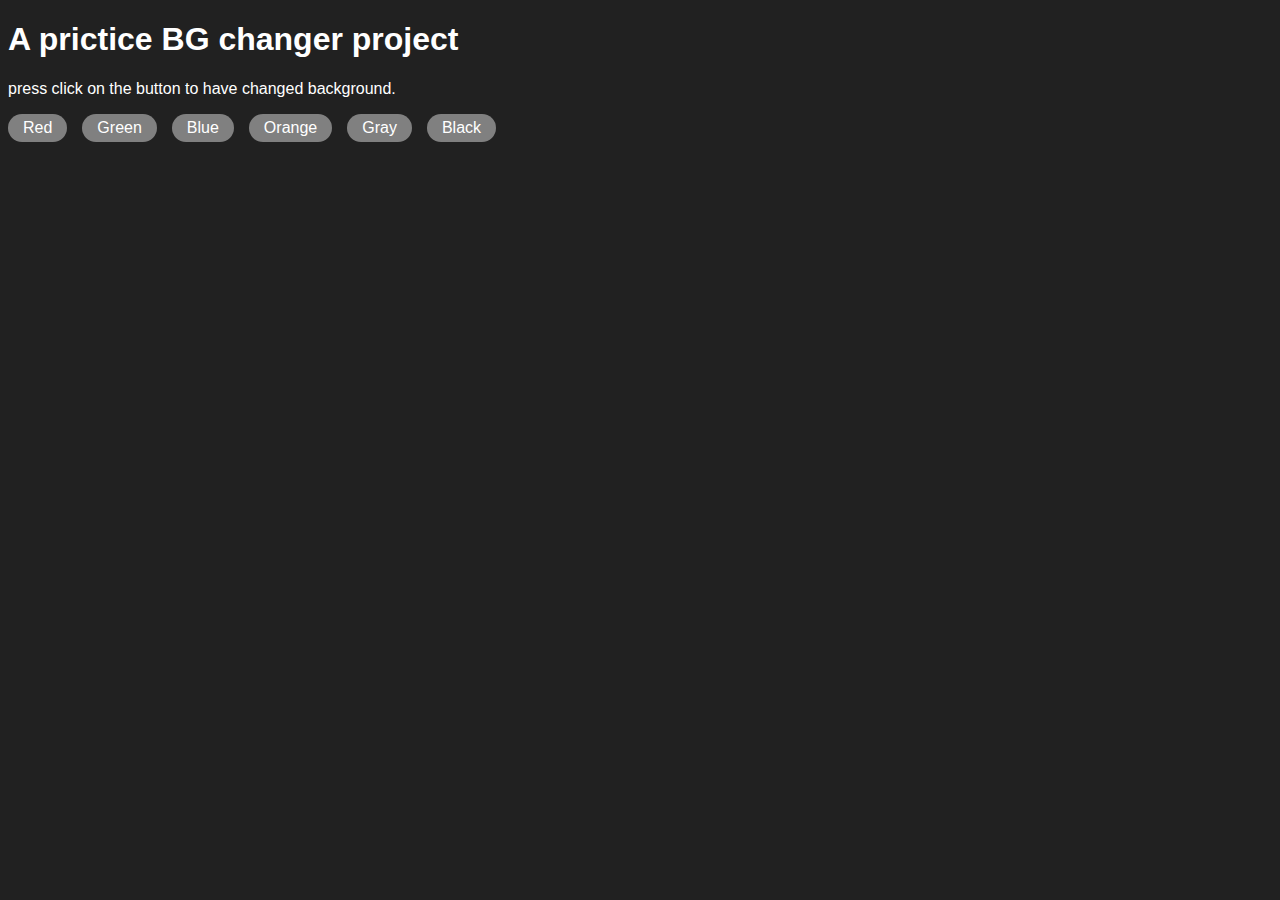
<file: 08_projects/01_BGColorChanger/index.html>
<!DOCTYPE html>
<html lang="en">

<head>
    <meta charset="UTF-8">
    <meta name="viewport" content="width=device-width, initial-scale=1.0">
    <title>BG Changer</title>

    <link rel="stylesheet" href="./style.css">
</head>

<body>

    <div class="main">
        <h1>A prictice BG changer project</h1>

        <p>press click on the button to have changed background.</p>

        <div class="buttons">
            <div class="button" id="red">Red</div>
            <div class="button" id="green">Green</div>
            <div class="button" id="blue">Blue</div>
            <div class="button" id="orange">Orange</div>
            <div class="button" id="gray">Gray</div>
            <div class="button" id="black">Black</div>
        </div>
    </div>

</body>
<script src="./main.js"></script>

</html>
</file>
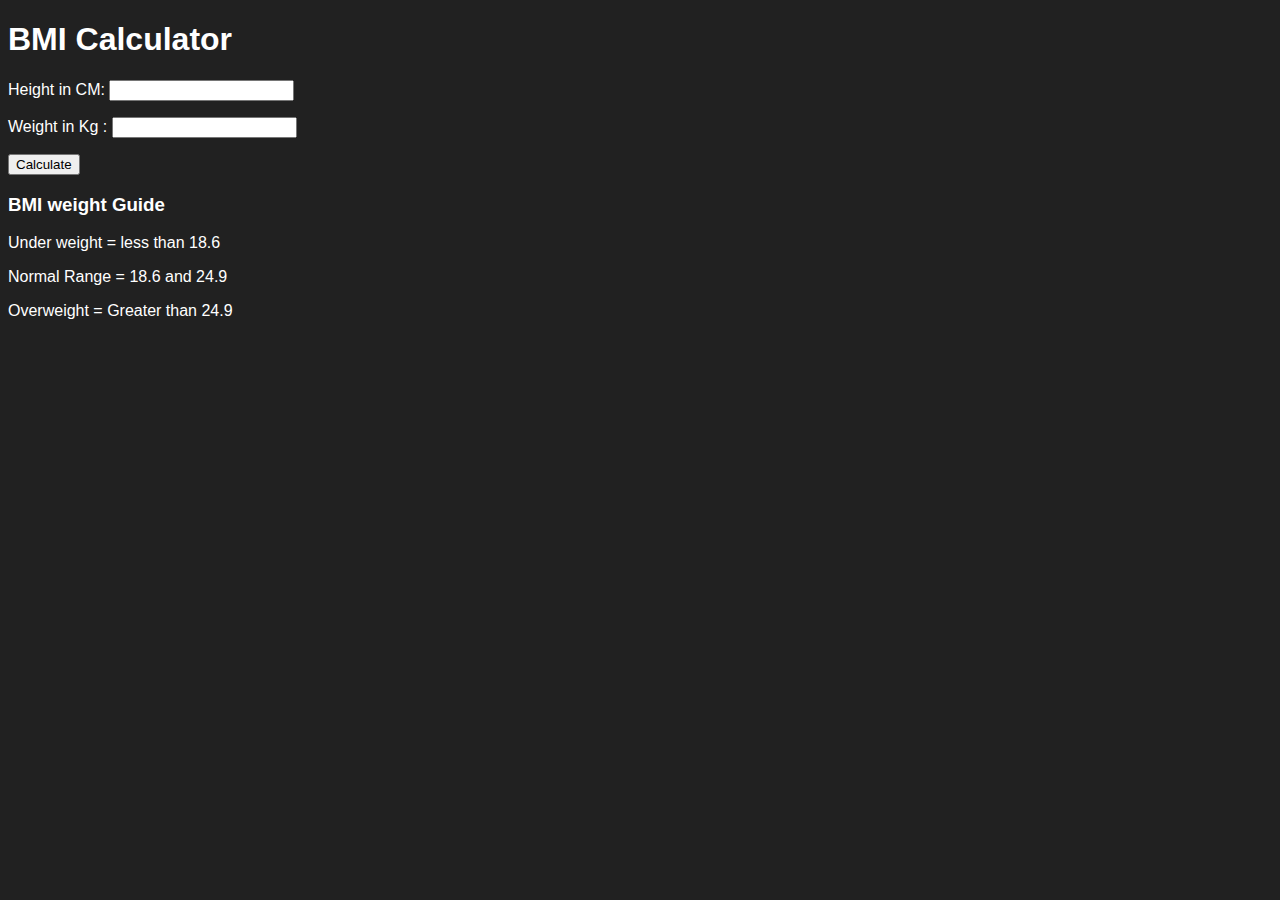
<file: 08_projects/02_BMICalculator/index.html>
<!DOCTYPE html>
<html lang="en">

<head>
    <meta charset="UTF-8">
    <meta name="viewport" content="width=device-width, initial-scale=1.0">
    <title>BMI Calculator</title>

    <link rel="stylesheet" href="./style.css">
</head>

<body>

    <div class="main">
        <h1>BMI Calculator</h1>
        <form>
            <p>
                <label>Height in CM: </label>
                <input type="text" name="" id="height">
            </p>
            <p>
                <label>Weight in Kg : </label>
                <input type="text" name="" id="weight">
            </p>
            <button>Calculate</button>
            <div id="results"></div>
            <div id="weight-guide">
                <h3>BMI weight Guide</h3>
                <p>Under weight = less than 18.6</p>
                <p>Normal Range = 18.6 and 24.9</p>
                <p>Overweight = Greater than 24.9</p>
            </div>
        </form>
    </div>

</body>
<script src="./main.js"></script>

</html>
</file>
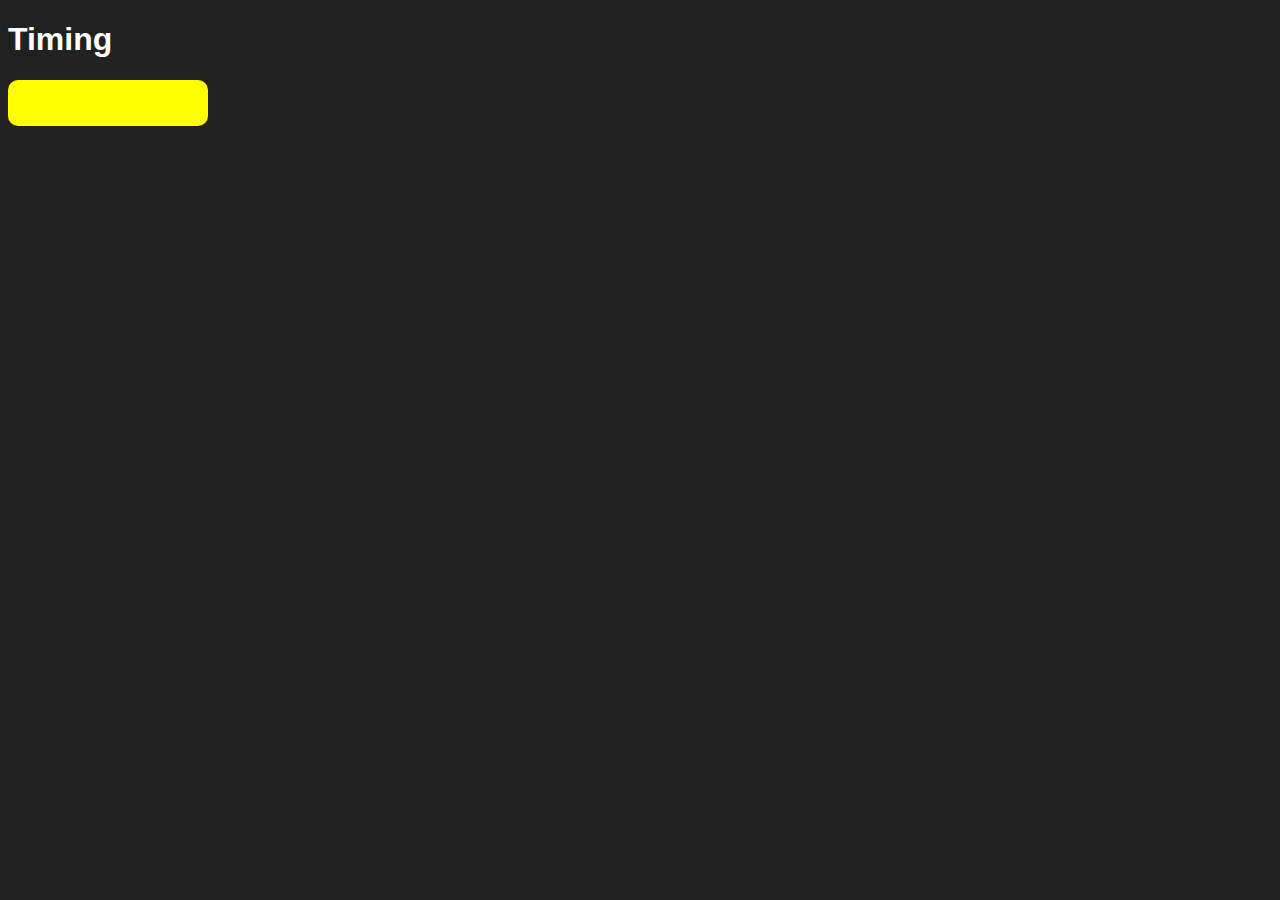
<file: 08_projects/03_timer/index.html>
<!DOCTYPE html>
<html lang="en">

<head>
    <meta charset="UTF-8">
    <meta name="viewport" content="width=device-width, initial-scale=1.0">
    <title>Timing</title>

    <link rel="stylesheet" href="./style.css">
</head>

<body>

    <div class="main">
        <h1>Timing</h1>
        <div class="time-bg">
            <p></p>
        </div>
    </div>

</body>
<script src="./main.js"></script>

</html>
</file>
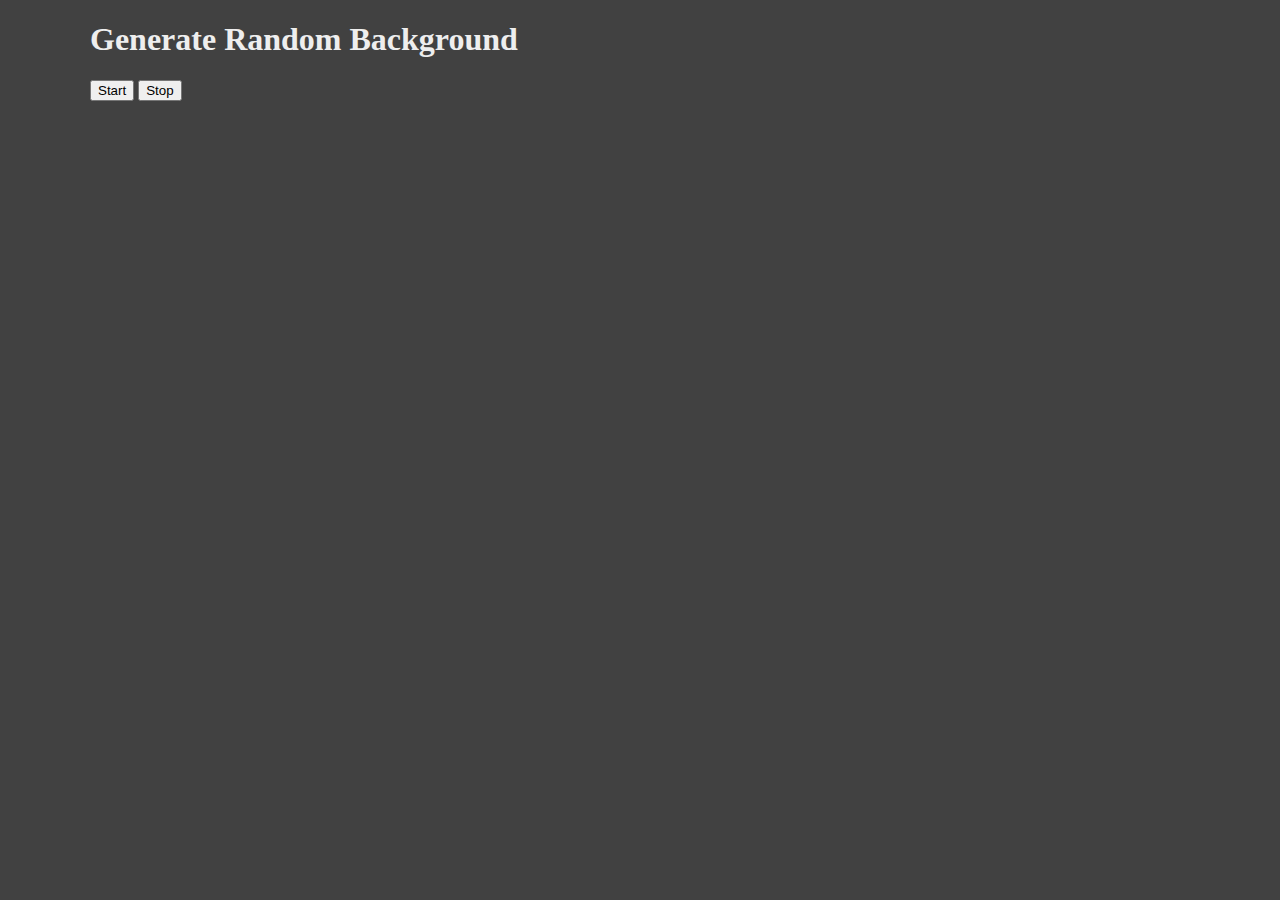
<file: 11_async_project/03_keyboard/index.html>
<!DOCTYPE html>
<html lang="en">
  <head>
    <meta charset="UTF-8" />
    <meta name="viewport" content="width=device-width, initial-scale=1.0" />
    <title>Generate Random Background</title>

    <link rel="stylesheet" href="./style.css" />
  </head>
  <body>
    <h1>Generate Random Background</h1>
    <button id="start">Start</button>
    <button id="stop">Stop</button>
  </body>
  <script src="./main.js"></script>
</html>
</file>
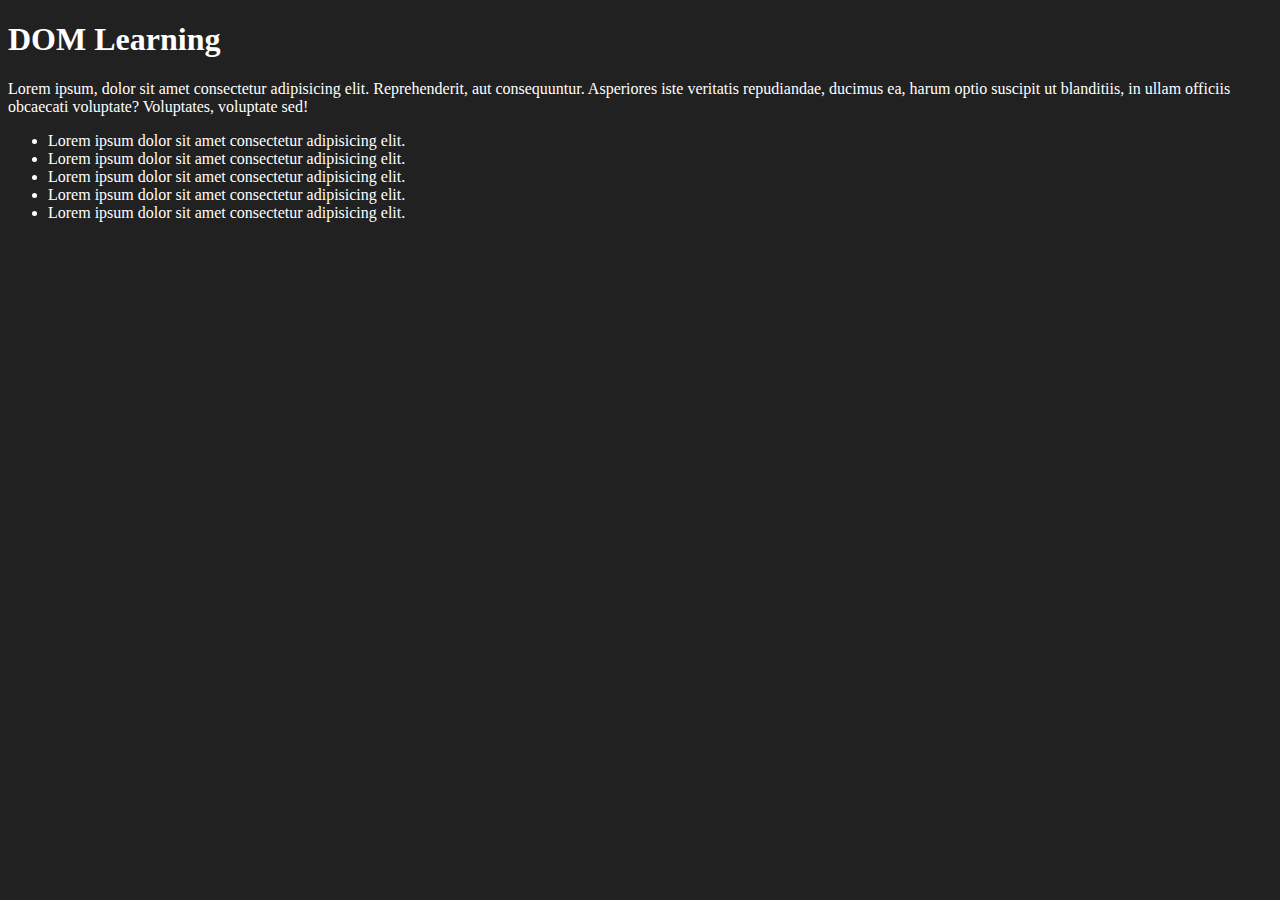
<file: 07_dom/01_dom.html>
<!DOCTYPE html>
<html lang="en">

<head>
    <meta charset="UTF-8">
    <meta name="viewport" content="width=device-width, initial-scale=1.0">
    <title>DOM Learning</title>
    <style>
        body {
            background: #212121;
            color: #fff;
        }
    </style>
</head>

<body class="bg-black">
    <div class="bg-black">
        <h1 class="heading" id="title">DOM Learning</h1>
        <p>Lorem ipsum, dolor sit amet consectetur adipisicing elit. Reprehenderit, aut consequuntur. Asperiores iste
            veritatis repudiandae, ducimus ea, harum optio suscipit ut blanditiis, in ullam officiis obcaecati
            voluptate? Voluptates, voluptate sed!</p>
    </div>


    <ul>
        <li>Lorem ipsum dolor sit amet consectetur adipisicing elit.</li>
        <li>Lorem ipsum dolor sit amet consectetur adipisicing elit.</li>
        <li>Lorem ipsum dolor sit amet consectetur adipisicing elit.</li>
        <li>Lorem ipsum dolor sit amet consectetur adipisicing elit.</li>
        <li>Lorem ipsum dolor sit amet consectetur adipisicing elit.</li>
    </ul>

</body>

</html>
</file>
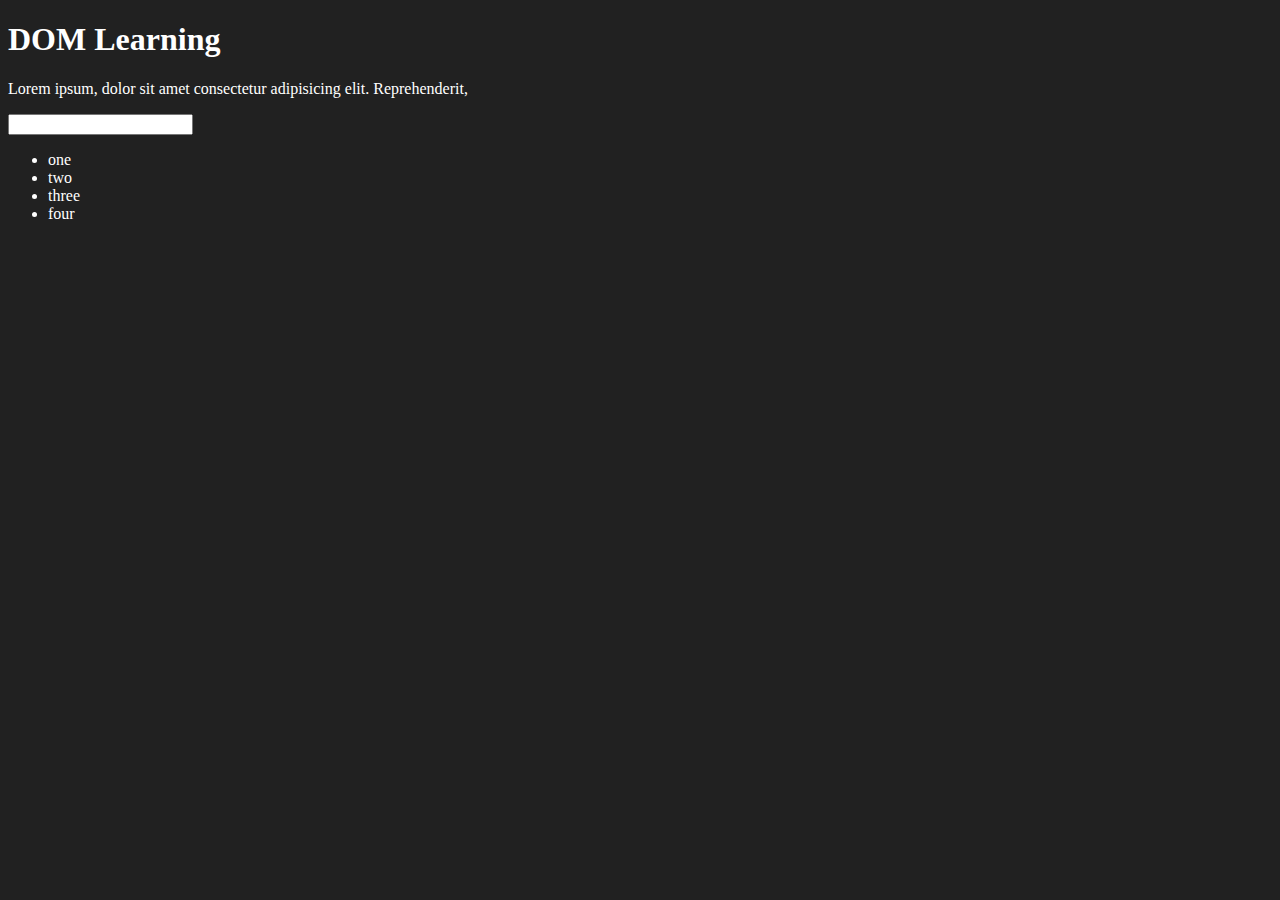
<file: 07_dom/02_dom.html>
<!DOCTYPE html>
<html lang="en">

<head>
  <meta charset="UTF-8" />

  <meta name="viewport" content="width=device-width, initial-scale=1.0" />

  <title>DOM Learning</title>

  <style>
    body {
      background: #212121;
      color: #fff;
    }
  </style>
</head>

<body class="bg-black">
  <div class="parent">
    <h1 class="heading" id="title">DOM Learning</h1>
    <p class="content">
      Lorem ipsum, dolor sit amet consectetur adipisicing elit. Reprehenderit,
      <span style="display: none">aut consequuntur.</span>
    </p>

    <input type="password" name="" id="">

    <ul>
      <li class="list-item">one</li>
      <li class="list-item">two</li>
      <li class="list-item">three</li>
      <li class="list-item">four</li>

    </ul>
  </div>

  <script>
    const title = document.getElementById("title");
    console.log(title);

    const content = document.querySelector(".content")
    console.log(content);

    console.log("InnerTEXT", content.innerText) // innerText  provide what is render/ display for browser

    console.log("textContent", content.textContent) // innerContent provide all the text available inside the selected tags.

    console.log("InnerHTML", content.innerHTML) // innerHTML provide including html tags

    const tempClassList = document.getElementsByClassName("list-item")

    console.log(tempClassList); // returned the HTMLCollection

    Array.from(tempClassList) // convert to array in order to run the looping.



  </script>
</body>

</html>
</file>
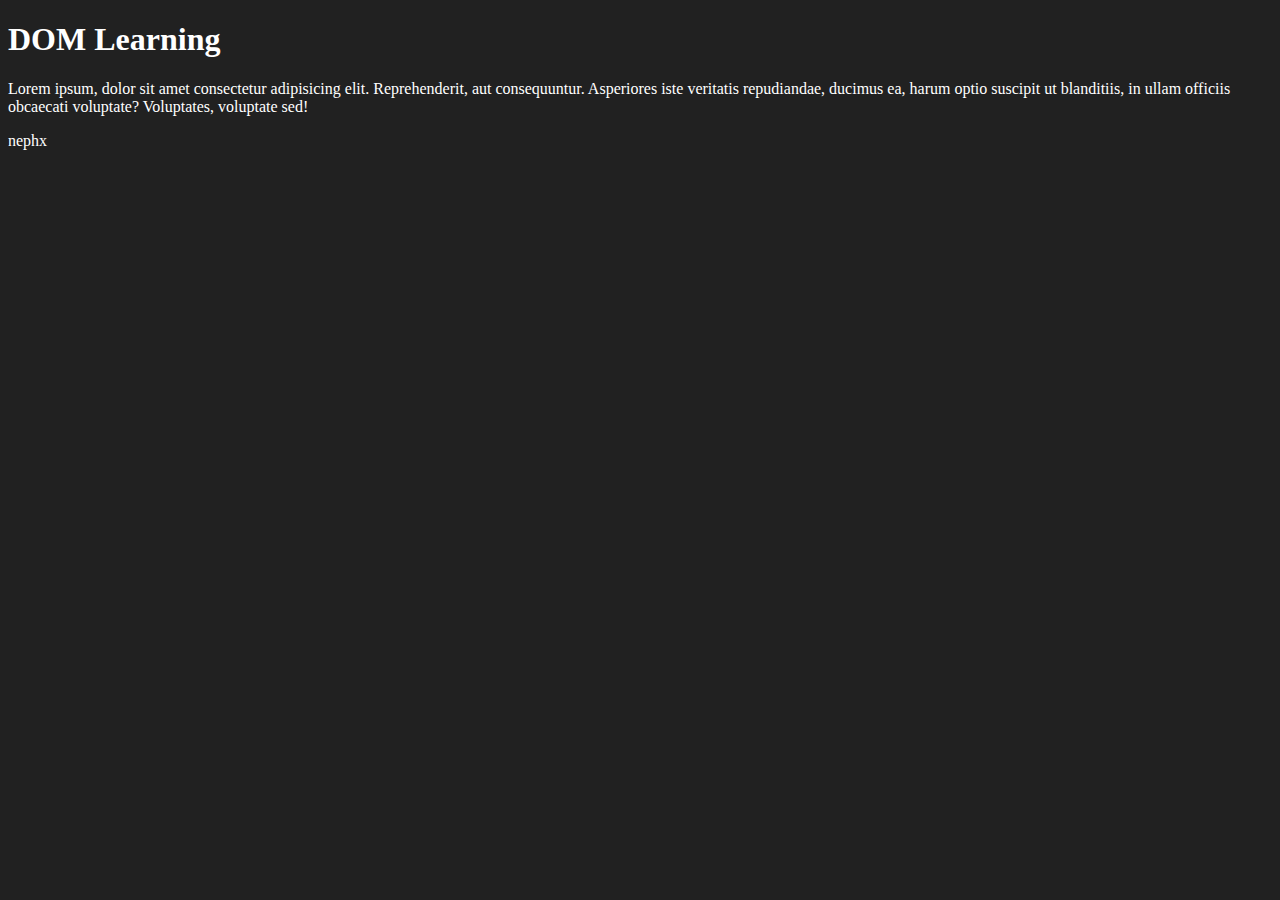
<file: 07_dom/03_dom.html>
<!DOCTYPE html>
<html lang="en">
  <head>
    <meta charset="UTF-8" />
    <meta name="viewport" content="width=device-width, initial-scale=1.0" />
    <title>DOM Learning</title>
    <style>
      body {
        background: #212121;
        color: #fff;
      }
    </style>
  </head>

  <body class="bg-black">
    <div class="parent">
      <h1 class="heading" id="title">DOM Learning</h1>
      <p>
        Lorem ipsum, dolor sit amet consectetur adipisicing elit. Reprehenderit,
        aut consequuntur. Asperiores iste veritatis repudiandae, ducimus ea,
        harum optio suscipit ut blanditiis, in ullam officiis obcaecati
        voluptate? Voluptates, voluptate sed!
      </p>
    </div>

    <script>
      const parent = document.querySelector(".parent");
      //   console.log(parent);
      //   console.log(parent.children[1].innerHTML);

      // for (let i = 0; i < parent.children.length; i++) {
      //   console.log(parent.children[i].innerHTML);
      // }

      console.log(parent.childNodes);

      const div = document.createElement("div");
      div.className = "main";
      div.id = Math.round(Math.random() * 10 + 1);
      const addText = document.createTextNode("nephx");
      div.appendChild(addText);
      document.body.appendChild(div);

      function addLang(langName) {
        const li = document.createElement("li");
        li.innerHTML = `${langName}`;

        document.querySelector(".language");
        appendChild(li);
      }
      addLang("python");
      addLang("typescript");

      function addOptiLang(langName) {
        const li = document.createElement("li");
        li.appendChild(document.createTextNode(langName));
        document.querySelector(`.language`).appendChild(li);
      }
      addOptiLang("golang");
    </script>
  </body>
</html>
</file>
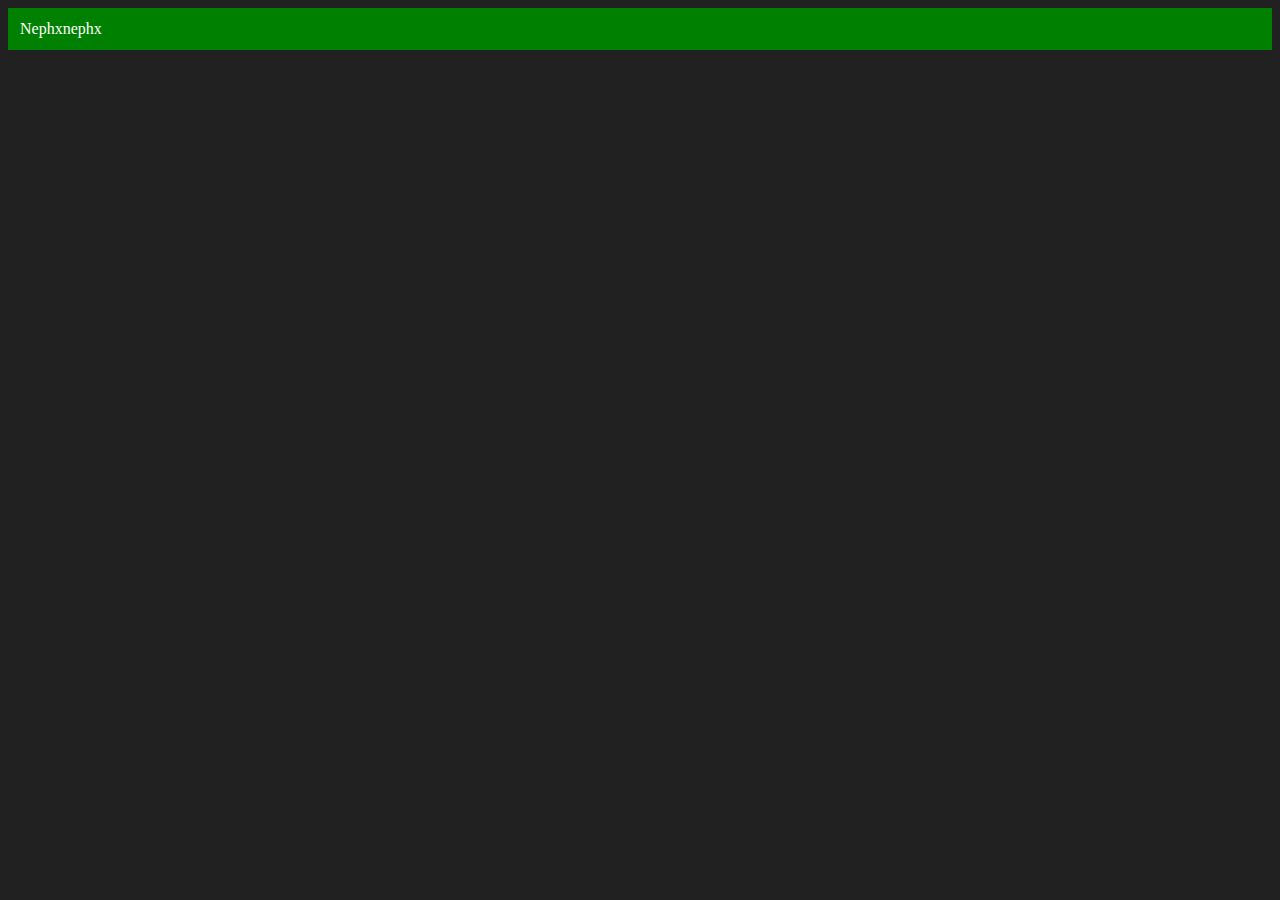
<file: 07_dom/04_dom.html>
<!DOCTYPE html>
<html lang="en">

<head>
  <meta charset="UTF-8" />
  <meta name="viewport" content="width=device-width, initial-scale=1.0" />
  <title>DOM Learning</title>
  <style>
    body {
      background: #212121;
      color: #fff;
    }
  </style>
</head>

<body class="bg-black">

</body>


<script>

  const div = document.createElement("div");
  console.log(div);

  div.className = "main";

  div.id = Math.round(Math.random() * 10 + 1);

  div.setAttribute("title", "generated title");

  div.style.backgroundColor = "green"

  div.style.padding = "12px";

  div.innerText = "Nephx"

  const addText = document.createTextNode("nephx");

  div.appendChild(addText);

  document.body.appendChild(div);

</script>

</html>
</file>
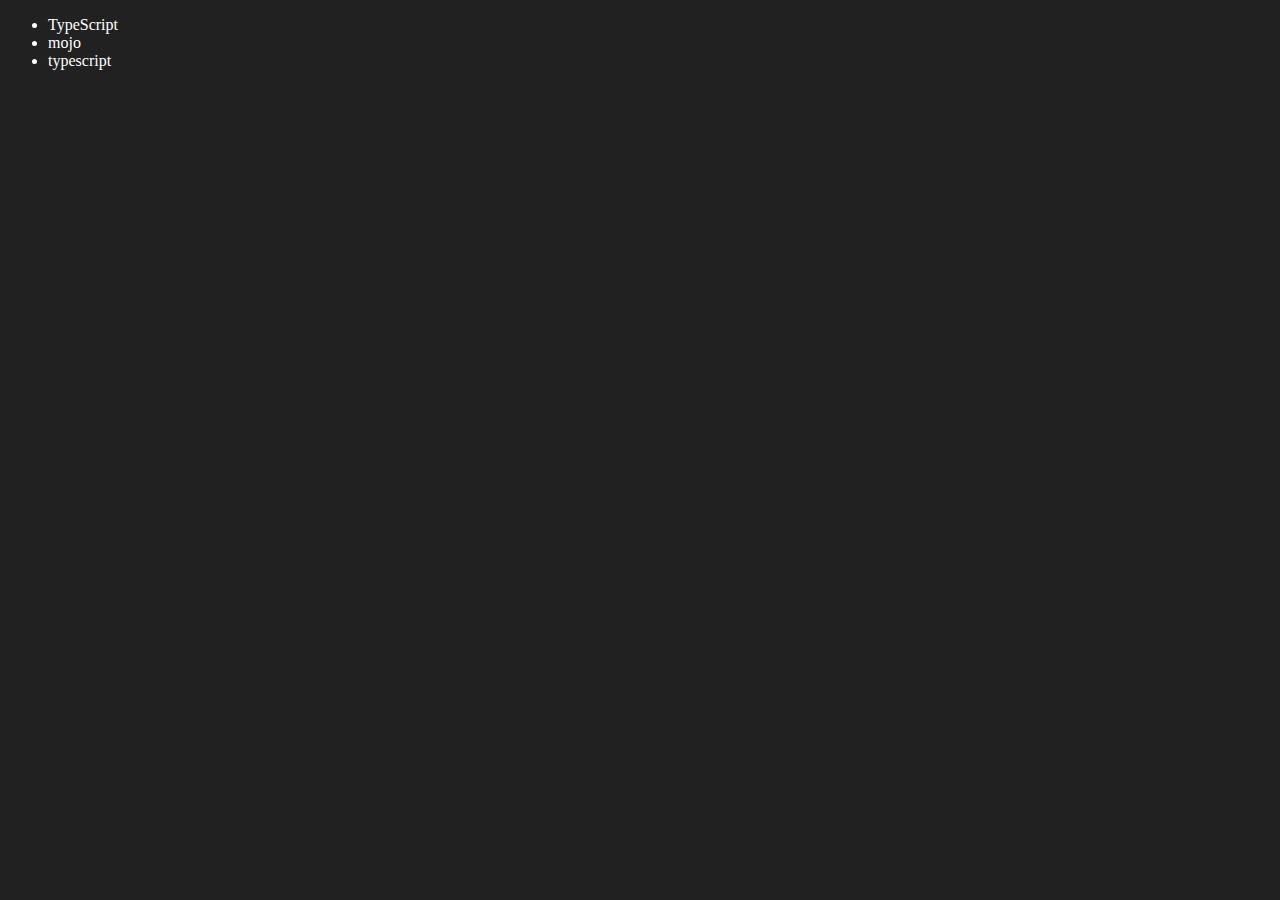
<file: 07_dom/05_dom.html>
<!DOCTYPE html>
<html lang="en">

<head>
  <meta charset="UTF-8" />
  <meta name="viewport" content="width=device-width, initial-scale=1.0" />
  <title>DOM Learning</title>
  <style>
    body {
      background: #212121;
      color: #fff;
    }
  </style>
</head>

<body class="bg-black">
  <ul class="language">
    <li>Javascript</li>
  </ul>

</body>


<script>

  // Edit and remove elements in DOM

  function addLang(langName) {
    const li = document.createElement("li");
    li.innerHTML = `${langName}`;

    document.querySelector(".language").appendChild(li);
  }

  addLang("python");

  addLang("typescript");

  function addOptiLang(langName) {
    const li = document.createElement("li");
    li.appendChild(document.createTextNode(langName));
    document.querySelector(`.language`).appendChild(li);
  }
  addOptiLang("golang");

  // Edit

  const secLang = document.querySelector("li:nth-child(2)");

  console.log("secLang : \n", secLang);

  const newLi = document.createElement("li")

  newLi.textContent = "mojo"

  secLang.replaceWith(newLi)

  // edit

  const firstLang = document.querySelector("li:first-child")
  firstLang.outerHTML = "<li>TypeScript</li>"

  // remove

  const lastLang = document.querySelector("li:last-child")
  lastLang.remove()


</script>

</html>
</file>
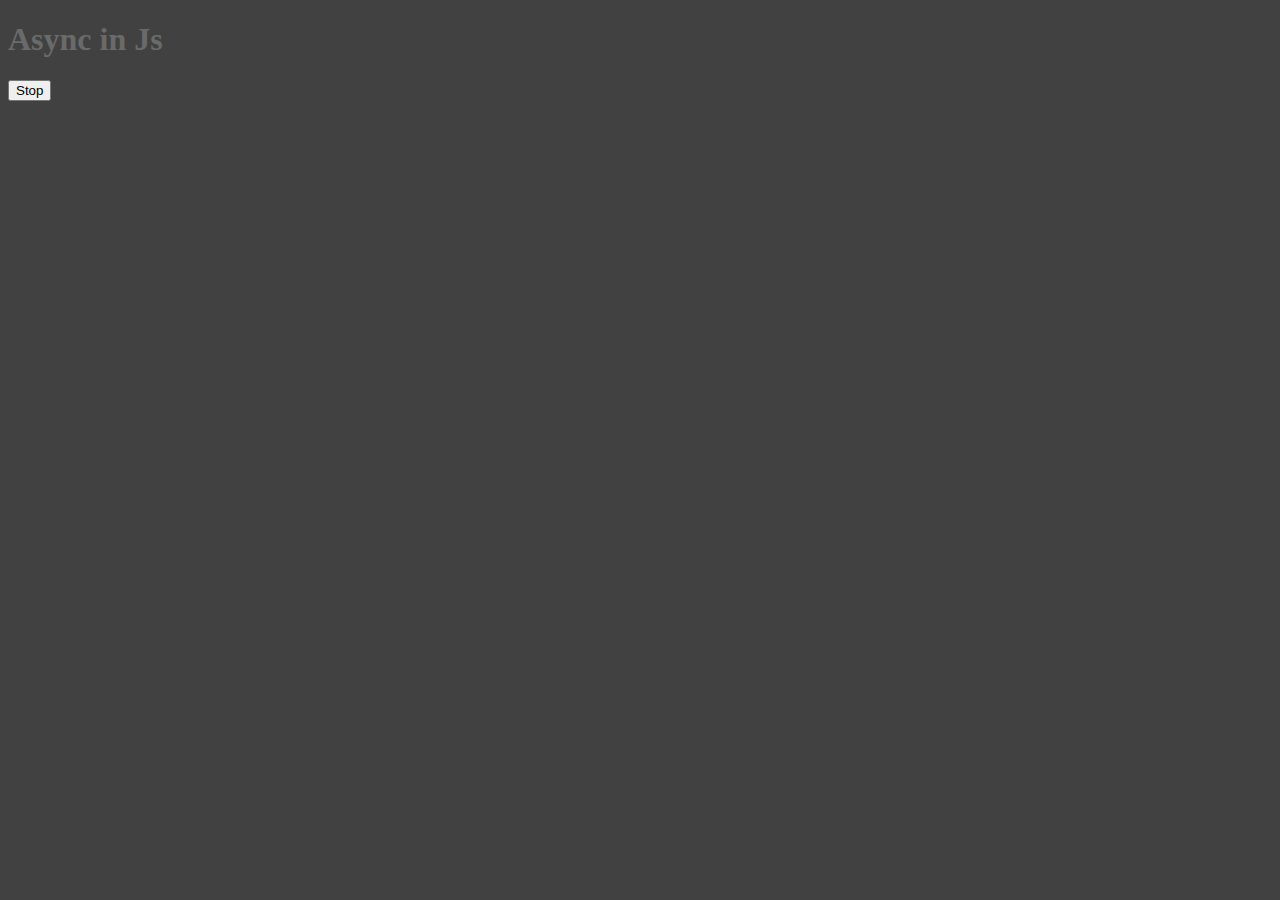
<file: 11_async_project/01_setTimeOut.html>
<!DOCTYPE html>
<html lang="en">
  <head>
    <meta charset="UTF-8" />
    <meta name="viewport" content="width=device-width, initial-scale=1.0" />
    <title>Async in Js</title>

    <style>
      body {
        background-color: #414141;
        color: #6a6a6a;
      }
    </style>
  </head>

  <body>
    <h1>Async in Js</h1>
    <button id="stop">Stop</button>
  </body>
  <script>
    const callMe = function () {
      console.log("Nephx");
    };

    const changeText = function () {
      document.querySelector("h1").innerHTML = "Learning JS";
    };

    const changeMe = setTimeout(changeText, 2000);

    document.querySelector("#stop").addEventListener("click", () => {
      clearTimeout(changeMe);
      console.log("STOPPED");
    });
  </script>
</html>
</file>
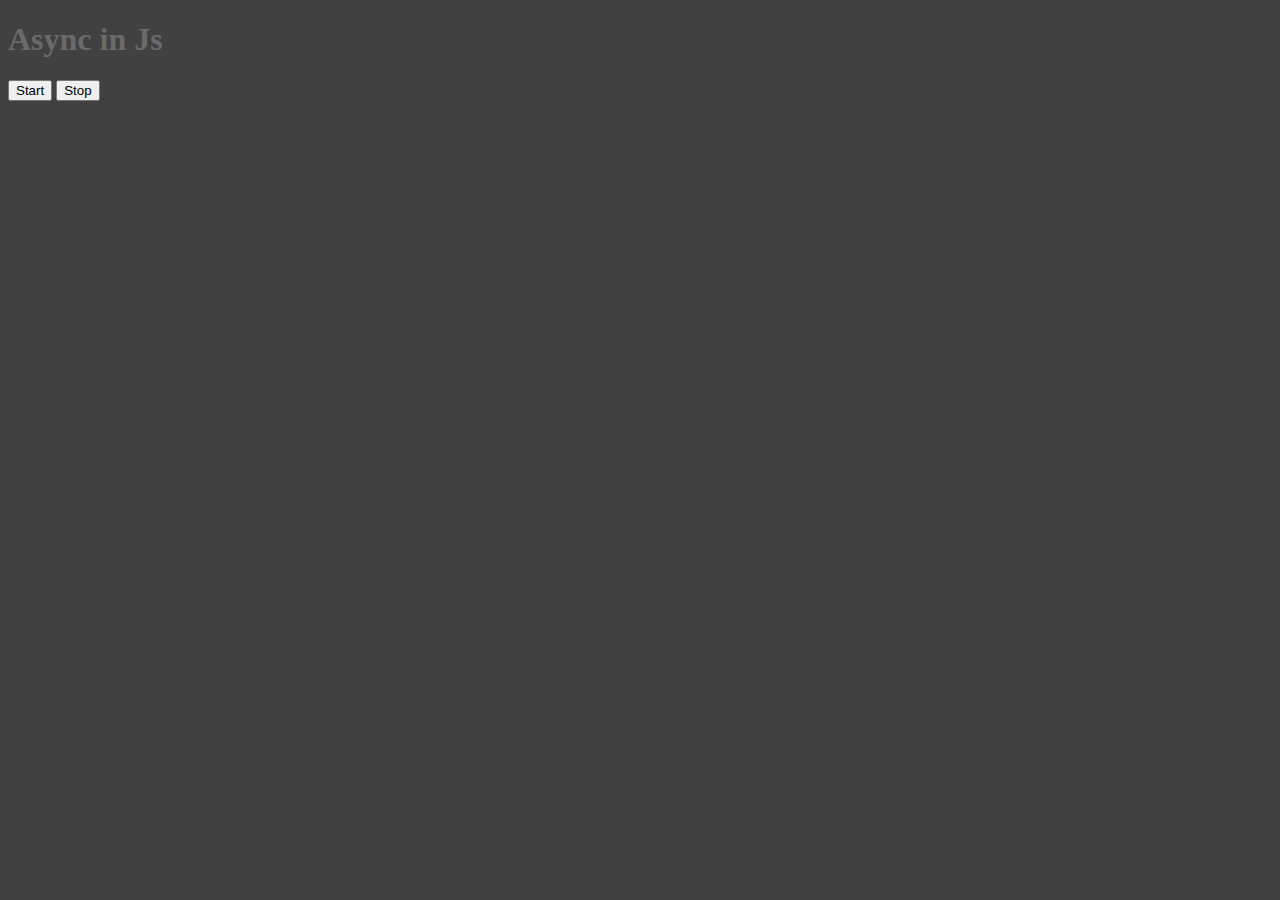
<file: 11_async_project/02_setTimeOut.html>
<!DOCTYPE html>
<html lang="en">
  <head>
    <meta charset="UTF-8" />
    <meta name="viewport" content="width=device-width, initial-scale=1.0" />
    <title>Async in Js</title>

    <style>
      body {
        background-color: #414141;
        color: #6a6a6a;
      }
    </style>
  </head>

  <body>
    <h1>Async in Js</h1>
    <button id="start">Start</button>
    <button id="stop">Stop</button>
  </body>
  <script>
    const sayDate = (str) => {
      console.log(str, "nephx", Date.now());
    };
    const intervalId = setInterval(sayDate, 2000, "Hi");
    clearInterval(intervalId);
  </script>
</html>
</file>
<file: 08_projects/01_BGColorChanger/style.css>
* {
    box-sizing: border-box;
}

body {
    background-color: #212121;
    color: #fff;
    font-family: 'Segoe UI', Tahoma, Geneva, Verdana, sans-serif;
}

.buttons {
    display: flex;
    align-items: center;
    gap: 15px;

}

.buttons .button {
    padding: 5px 15px;
    border-radius: 25px;
    background-color: gray;
    transition: background-color 0.5s ease-in-out 0.1s;
}

.buttons .button:hover {
    background-color: #212121;
    cursor: pointer;

}
</file>
<file: 08_projects/02_BMICalculator/style.css>
* {
    box-sizing: border-box;
}

body {
    background-color: #212121;
    color: #fff;
    font-family: 'Segoe UI', Tahoma, Geneva, Verdana, sans-serif;
}

.buttons {
    display: flex;
    align-items: center;
    gap: 15px;

}

.buttons .button {
    padding: 5px 15px;
    border-radius: 25px;
    background-color: gray;
    transition: background-color 0.5s ease-in-out 0.1s;
}

.buttons .button:hover {
    background-color: #212121;
    cursor: pointer;

}
</file>
<file: 08_projects/03_timer/style.css>
* {
    box-sizing: border-box;
}

body {
    background-color: #212121;
    color: #fff;
    font-family: 'Segoe UI', Tahoma, Geneva, Verdana, sans-serif;
}

.time-bg {
    background-color: yellow;
    padding: 15px;
    width: 200px;
    color: green;
    border-radius: 10px;
}
</file>
<file: 11_async_project/03_keyboard/style.css>
*,
*::after,
*::before {
  box-sizing: border-box;
}

body {
  background-color: #414141;
  color: #eee;
  width: 1100px;
  margin: 0 auto;
}
</file>
